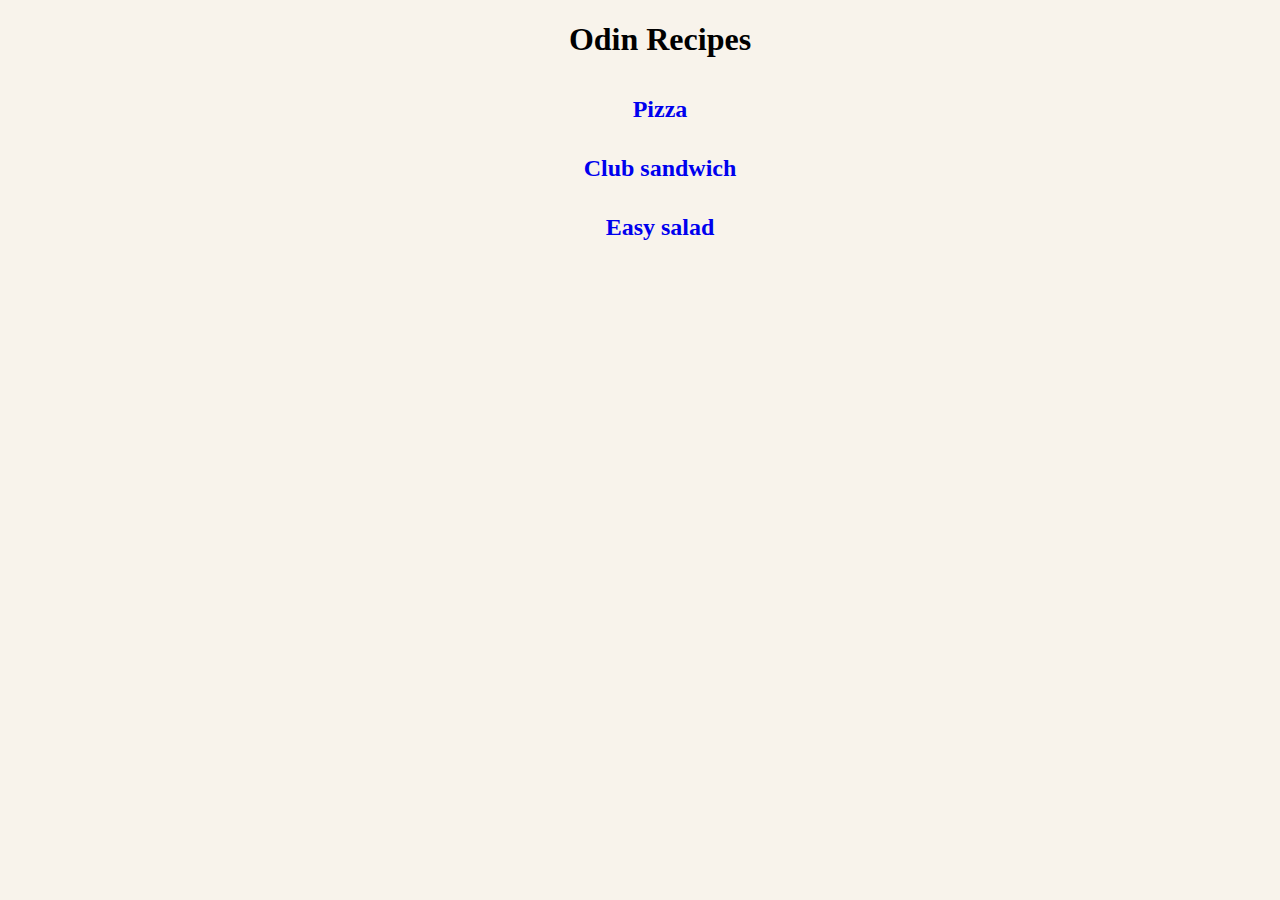
<file: index.html>
<!DOCTYPE html>
<html lang="en">
<head>
    <meta charset="UTF-8">
    <meta http-equiv="X-UA-Compatible" content="IE=edge">
    <meta name="viewport" content="width=device-width, initial-scale=1.0">
    <title>Recipes</title>
    <link rel="stylesheet" href="styles.css">
</head>
<body>
    <ul>
        <h1>Odin Recipes</h1>
        <li><a href="recipes/pizza.html">Pizza</a></li>
        <li><a href="recipes/sandwich.html">Club sandwich</a></li>
        <li><a href="recipes/salad.html">Easy salad</a></li>
    </ul>
</body>
</html>
</file>
<file: styles.css>
body {
    text-align: center;
    list-style: none;
    background-color: rgb(248, 243, 235) ;
}
a {
    text-decoration: none;
    font-weight: bold;
    padding: 1em;
    font-size: 24px;

}
ul li {
    list-style: none;
    padding: 1em;
}
</file>
